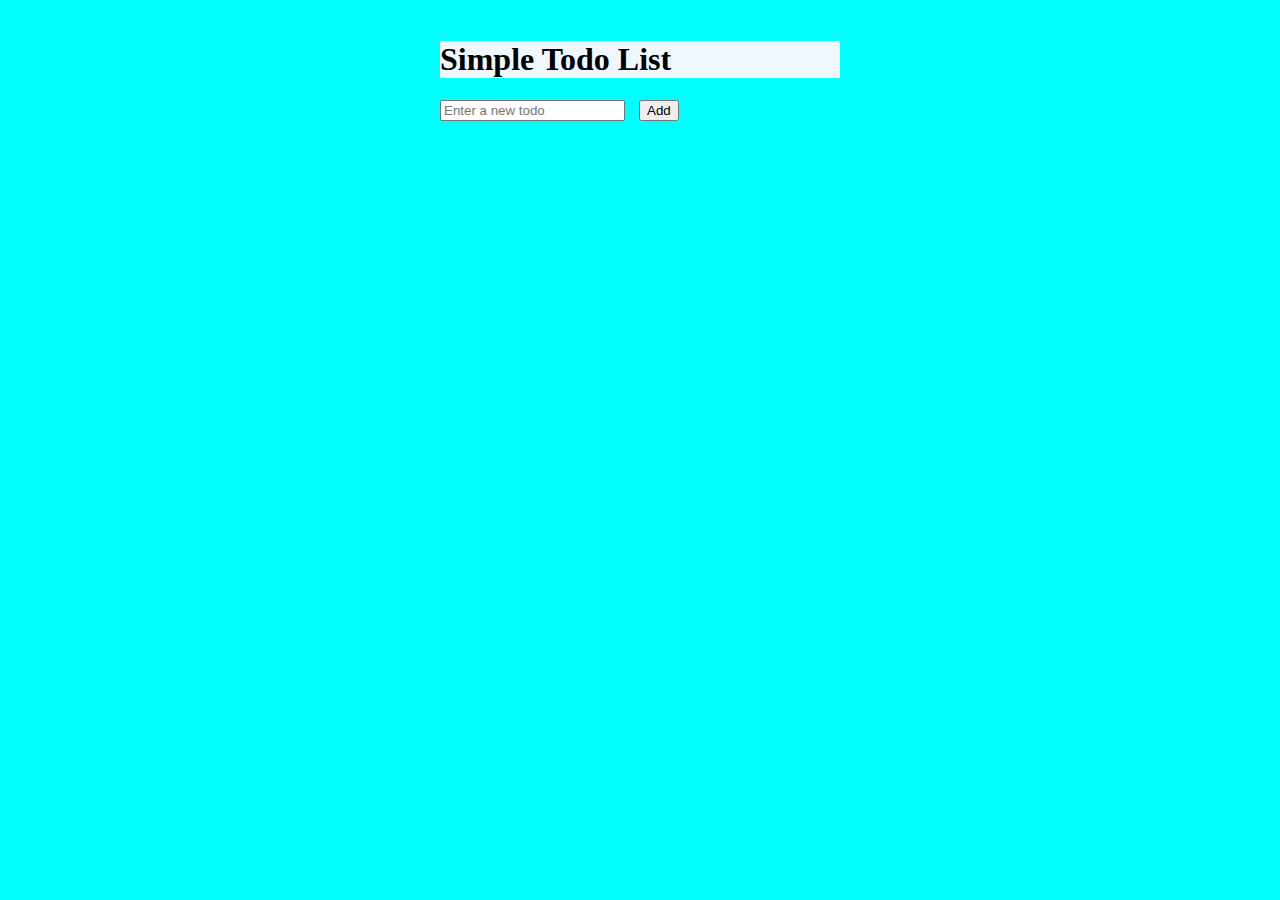
<file: index.html>
<!DOCTYPE html>
<html lang="en">

<head>
    <meta charset="UTF-8">
    <meta name="viewport" content="width=device-width, initial-scale=1.0">
    <title>Simple Todo List</title>
    <link rel="stylesheet" href="todo.css"> 
</head>

<body>
    <h1 style="background-color: aliceblue;">Simple Todo List</h1>
    <input type="text" id="todoInput" placeholder="Enter a new todo">
    <button onclick="addTodo()">Add</button>
    <ul id="todoList"></ul>

    <script src="todo.js"> 
    </script>
</body>

</html>
</file>
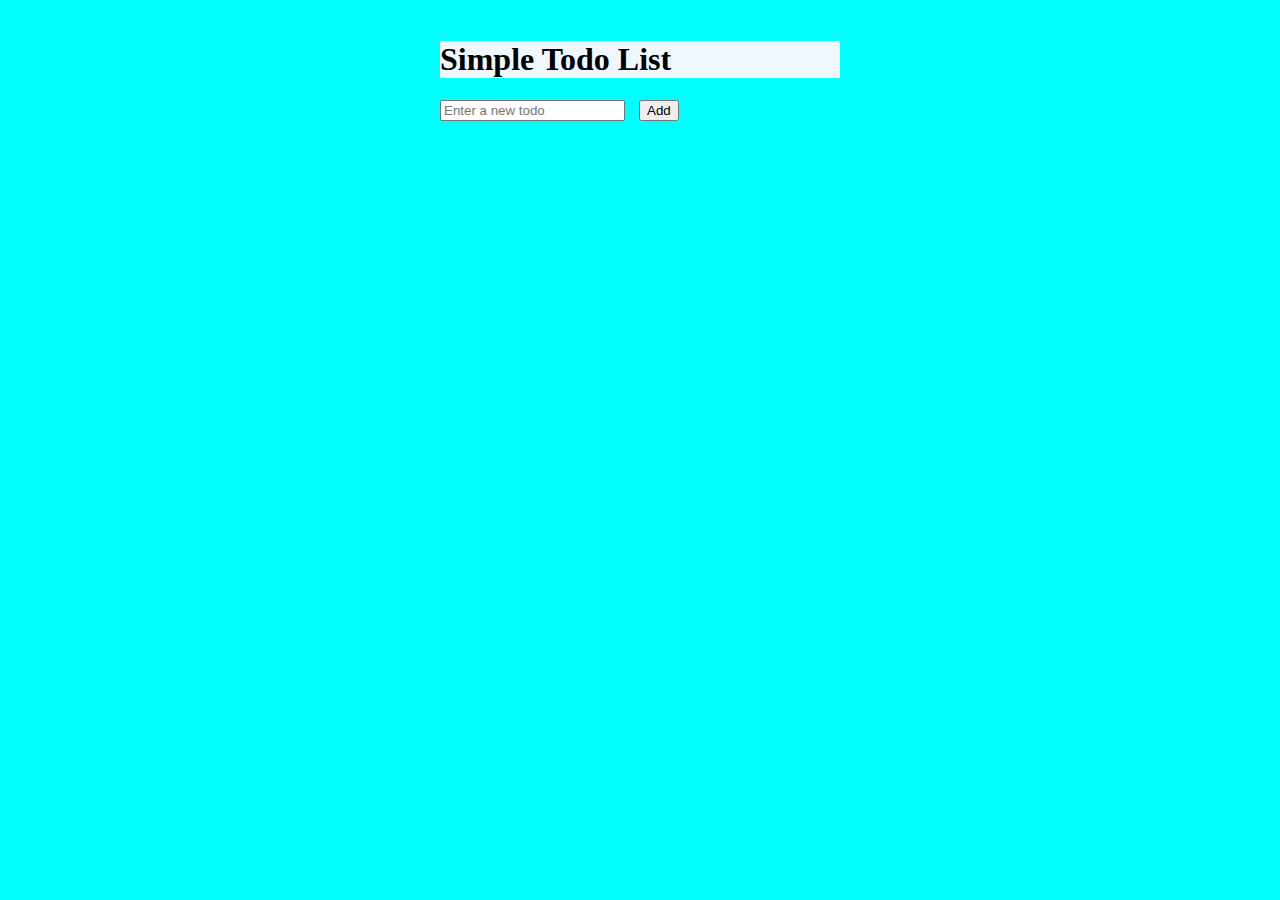
<file: todo.html>
<!DOCTYPE html>
<html lang="en">

<head>
    <meta charset="UTF-8">
    <meta name="viewport" content="width=device-width, initial-scale=1.0">
    <title>Simple Todo List</title>
    <link rel="stylesheet" href="todo.css"> 
</head>

<body>
    <h1 style="background-color: aliceblue;">Simple Todo List</h1>
    <input type="text" id="todoInput" placeholder="Enter a new todo">
    <button onclick="addTodo()">Add</button>
    <ul id="todoList"></ul>

    <script src="todo.js"> 
    </script>
</body>

</html>
</file>
<file: todo.css>
body {
    font-family: Arial, Helvetica, sans-serif,;
    max-width: 400px;
    margin: 0 auto ;
    padding: 20px;
    background-color: aqua;
}

ul {
    list-style-type: none;
    padding: 1;
}

li {
    margin-bottom: 30px;
}

button {
    margin-left: 10px;
}
</file>
